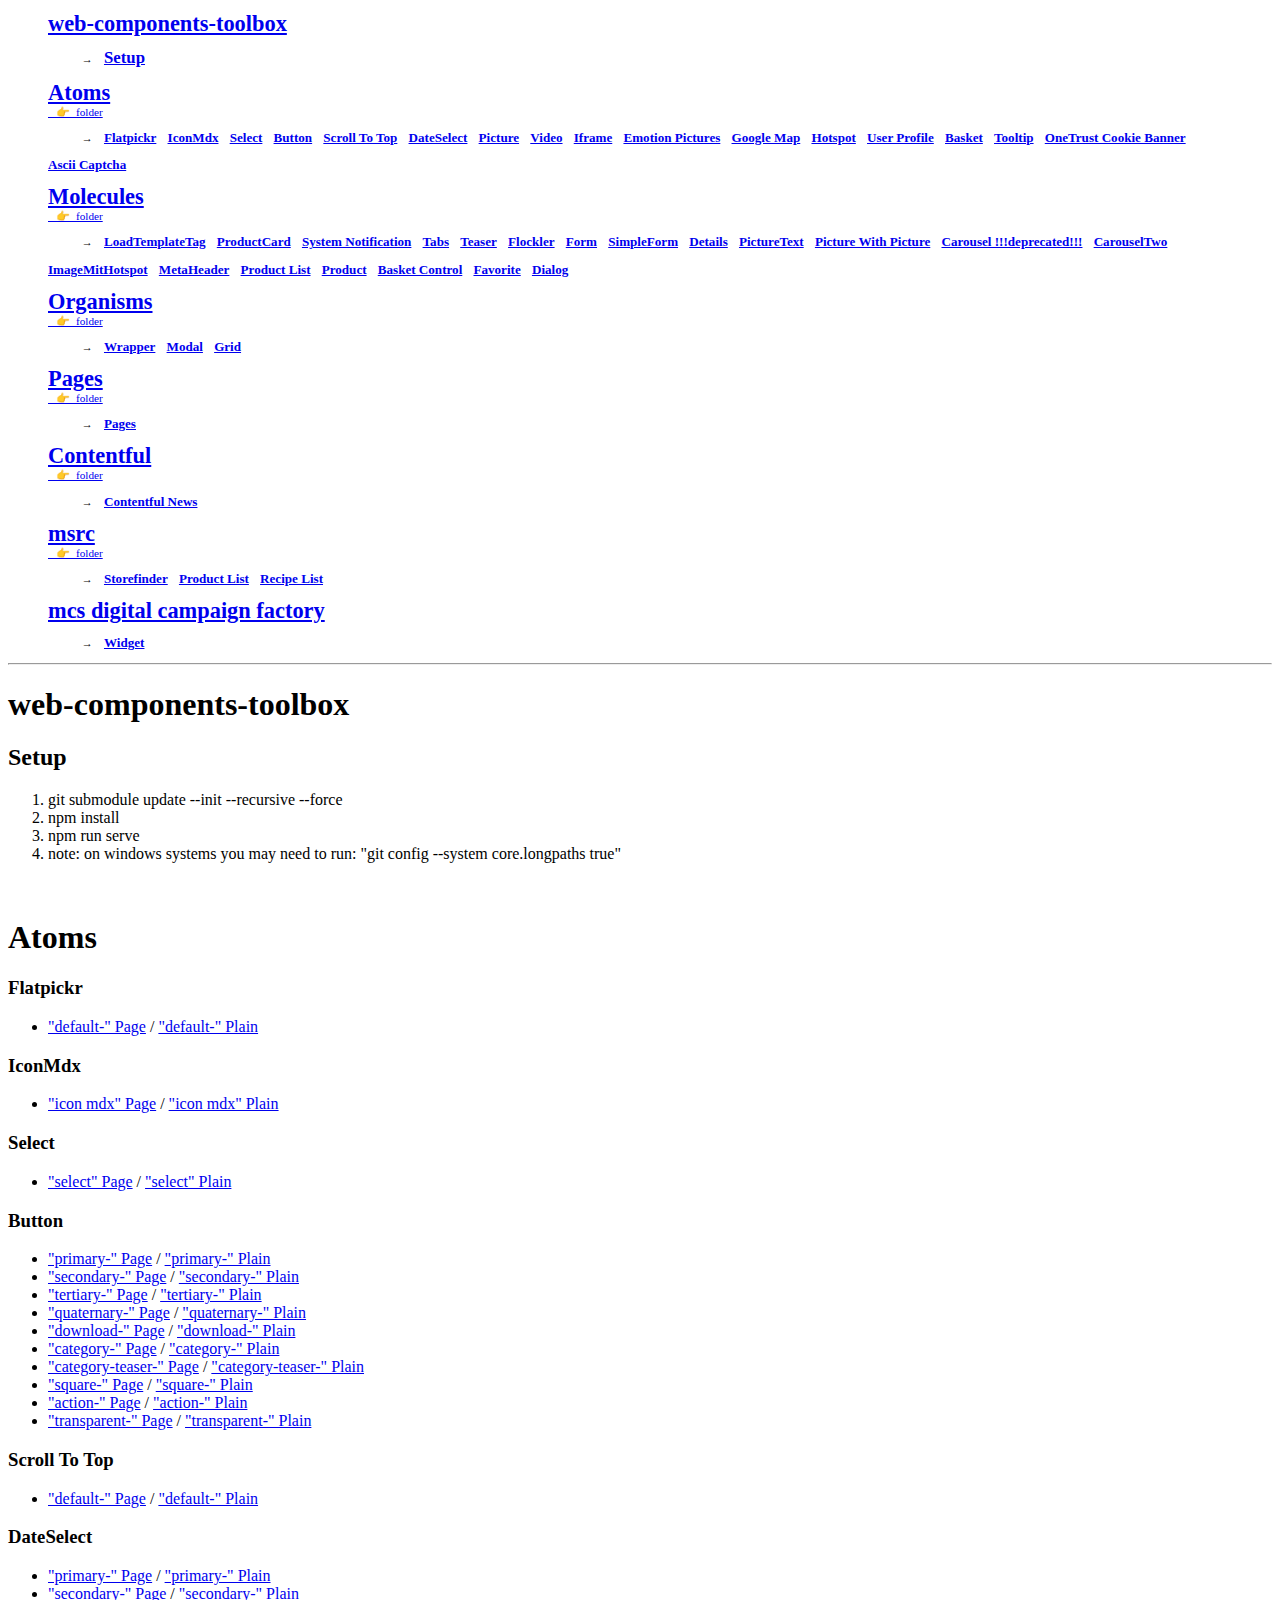
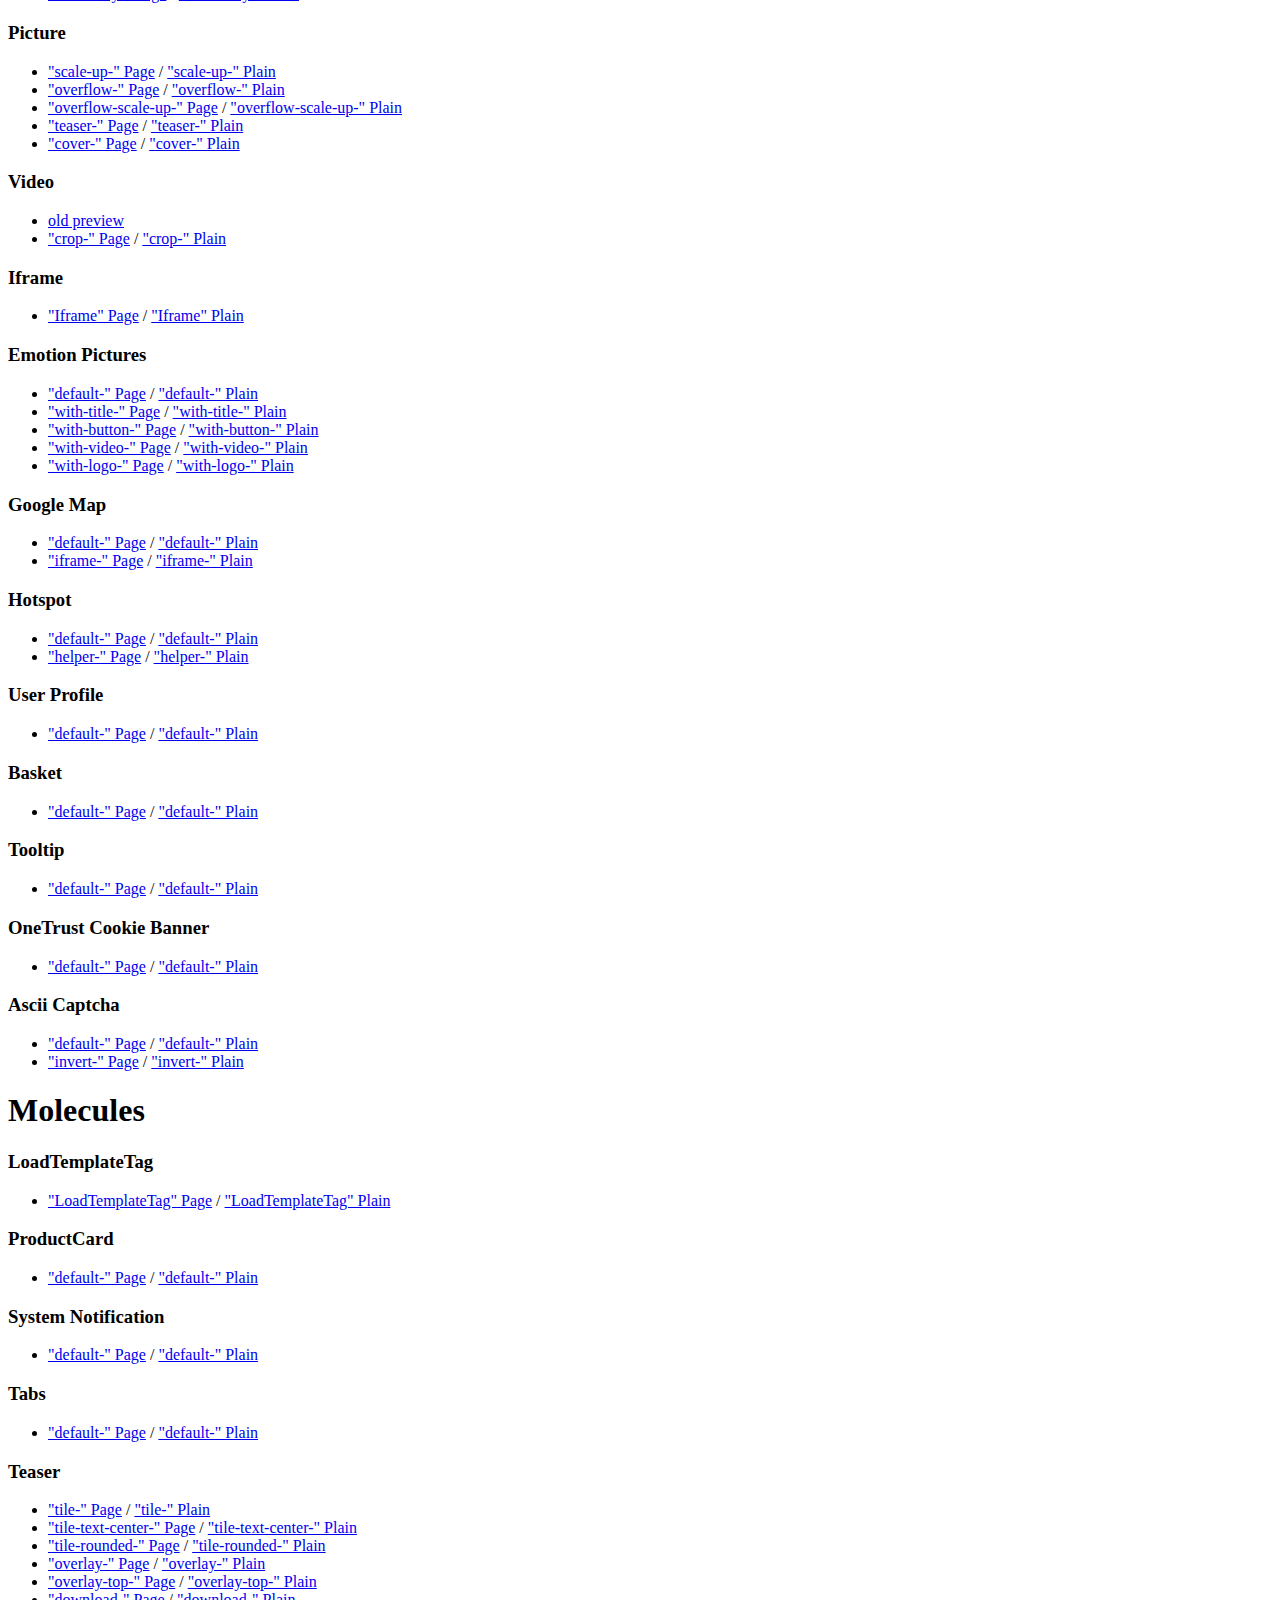
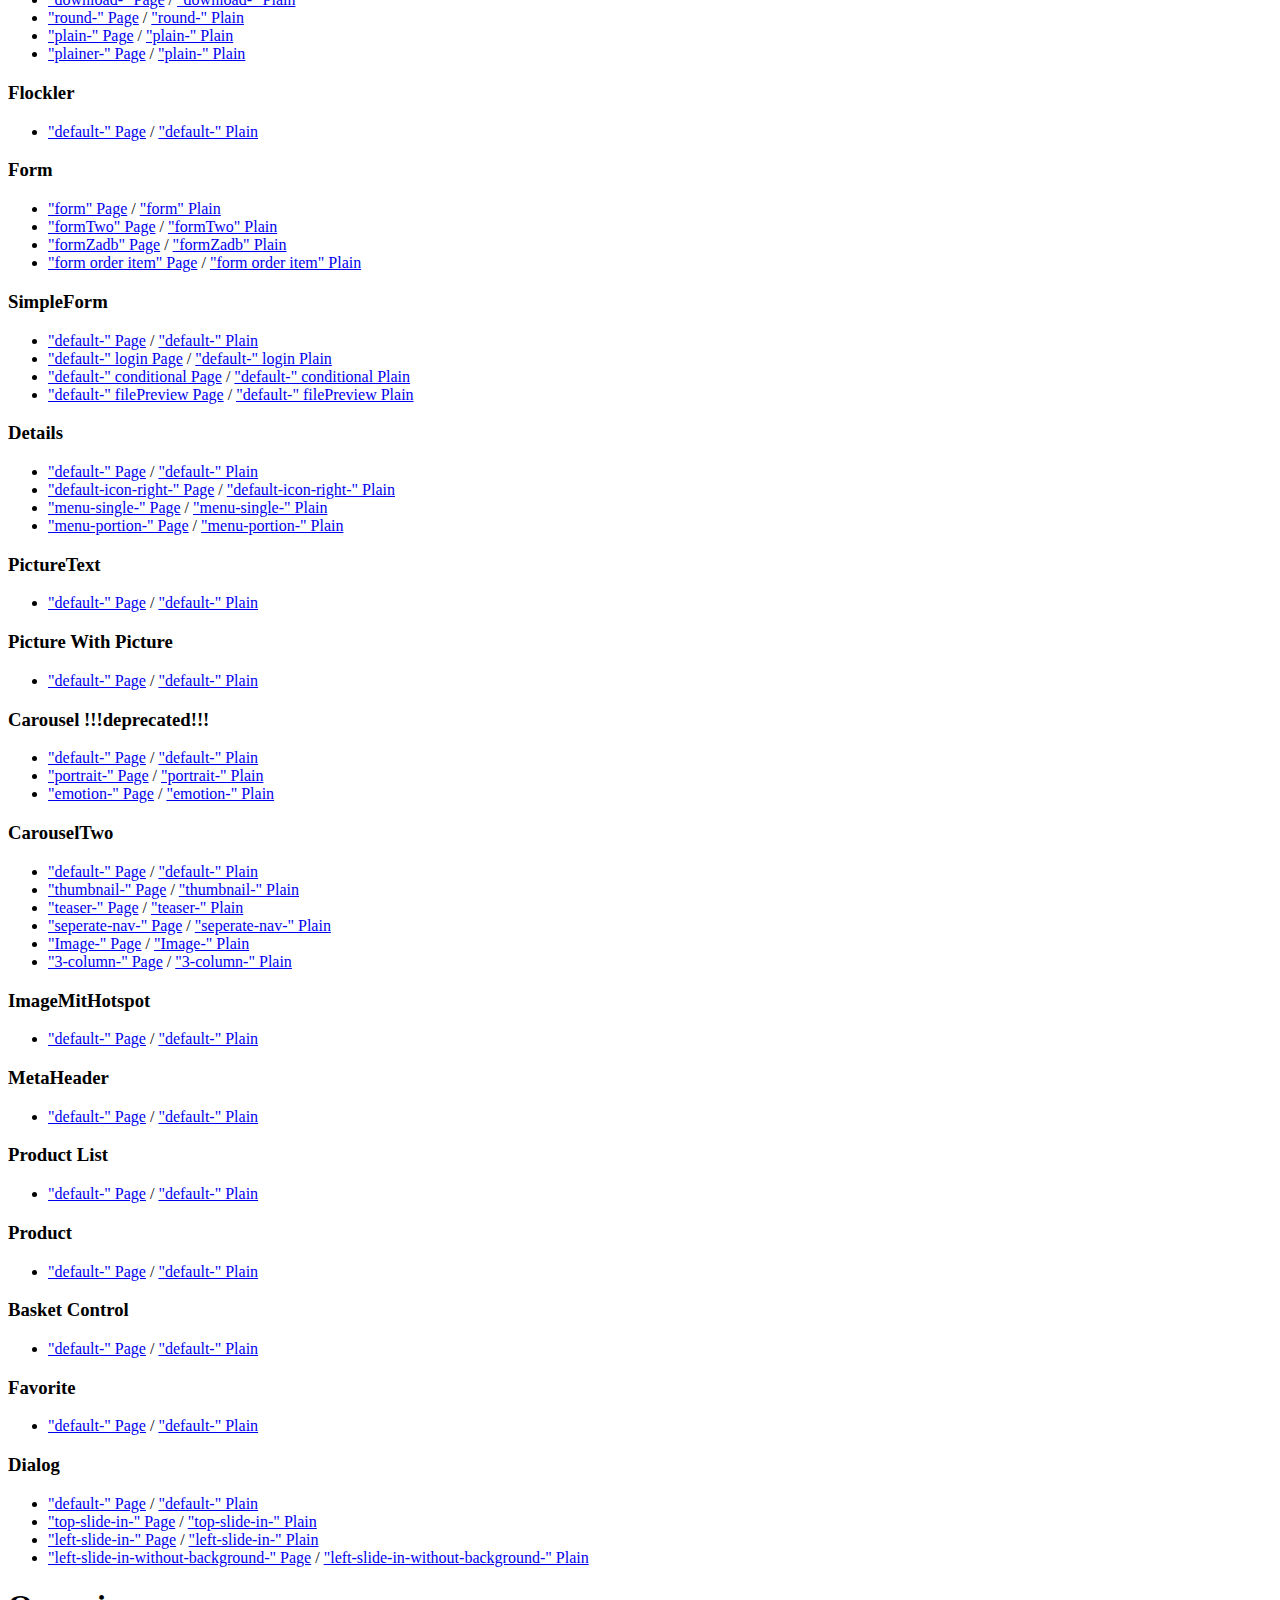
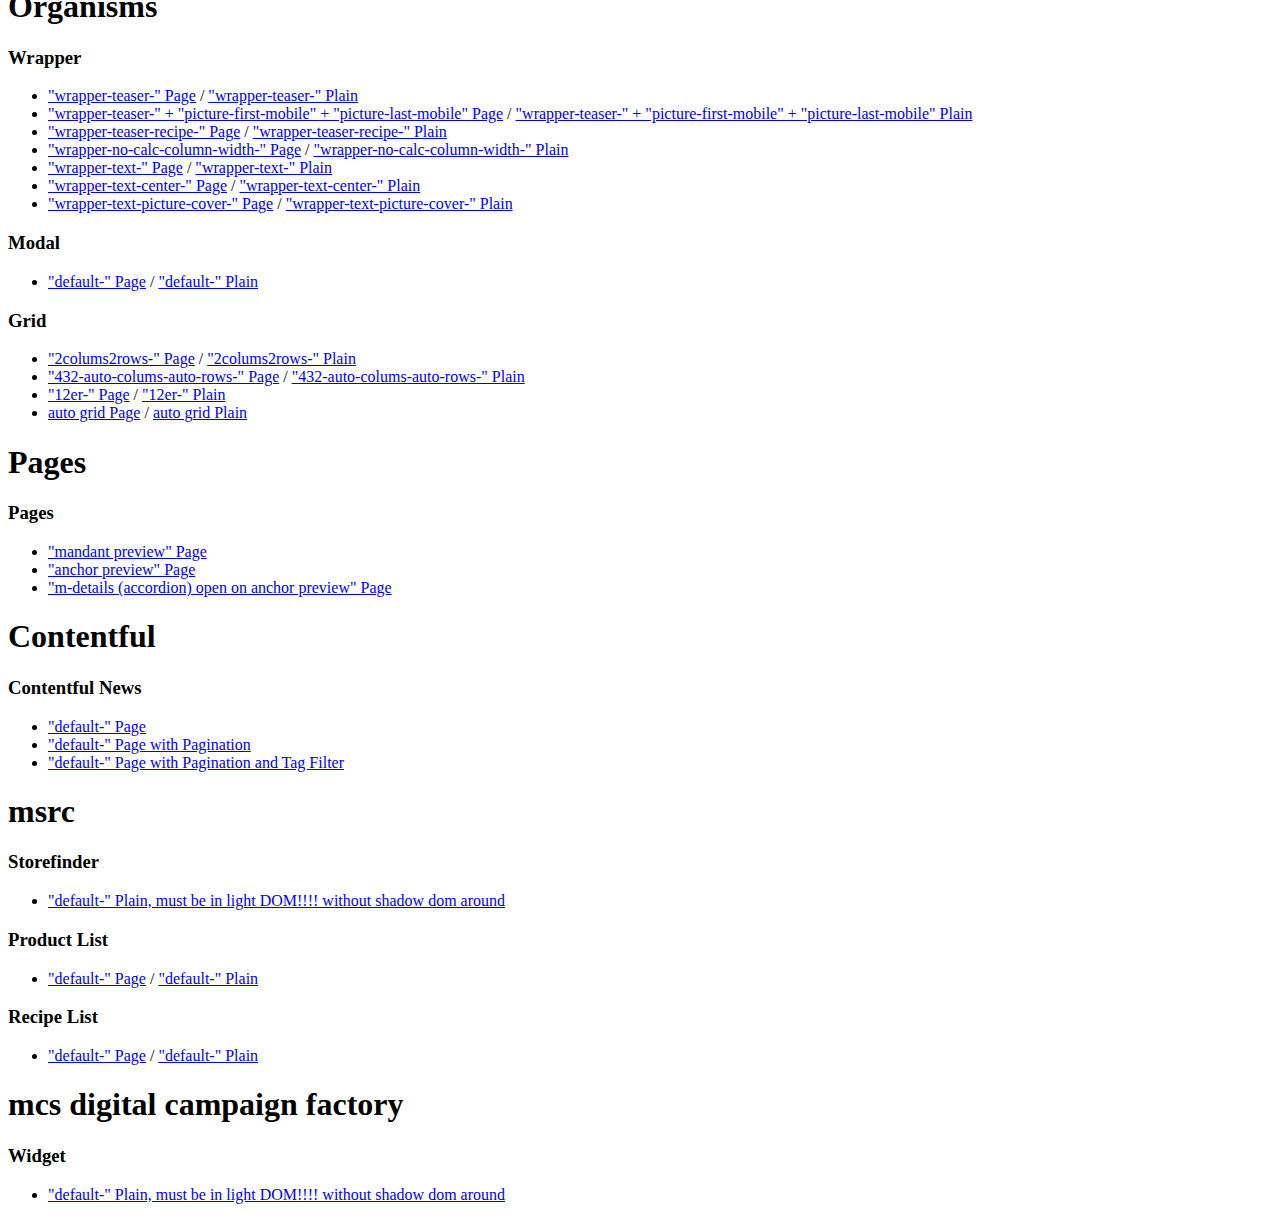
<file: index.html>
<!DOCTYPE html>
<html lang=en>

<head>
  <title>Overview</title>
</head>

<body>
  <hr>
  <h1>web-components-toolbox</h1>
  <h2>Setup</h2>
  <ol>
    <li>git submodule update --init --recursive --force</li>
    <li>npm install</li>
    <li>npm run serve</li>
    <li>note: on windows systems you may need to run: "git config --system core.longpaths true"</li>
  </ol>
  <br>
  <script>
    var headerFooterQuery = 'login=./src/es/components/msrc/login/default-/default-.html&logo=./src/es/components/atoms/logo/default-/default-.html&nav=./src/es/components/molecules/navigation/default-/default-.html&footer=./src/es/components/organisms/footer/default-/default-.html'
  </script>
  <h1>Atoms</h1>
  <h3>Flatpickr</h3>
  <div id=flatpickr></div>
  <script>
    document.querySelector('#flatpickr').innerHTML = /* HTML */`
      <ul>
        <li><a href="./docs/Template.html?${headerFooterQuery}&content=./src/es/components/atoms/flatpickr/default-/default-.html">"default-" Page</a> / <a href=./src/es/components/atoms/flatpickr/default-/default-.html>"default-" Plain</a></li>
      </ul>
    `
  </script>
  <h3>IconMdx</h3>
  <div id=iconMdx></div>
  <script>
    document.querySelector('#iconMdx').innerHTML = /* HTML */`
      <ul>
        <li><a href="./docs/Template.html?${headerFooterQuery}&content=./src/es/components/atoms/iconMdx/IconMdx.html">"icon mdx" Page</a> / <a href=./src/es/components/atoms/iconMdx/IconMdx.html>"icon mdx" Plain</a></li>
      </ul>
    `
  </script>
  <h3>Select</h3>
  <div id=select></div>
  <script>
    document.querySelector('#select').innerHTML = /* HTML */`
      <ul>
        <li><a href="./docs/Template.html?${headerFooterQuery}&content=./src/es/components/atoms/select/Select.html">"select" Page</a> / <a href=./src/es/components/atoms/select/Select.html>"select" Plain</a></li>
      </ul>
    `
  </script>
  <h3>Button</h3>
  <div id=button></div>
  <script>
    document.querySelector('#button').innerHTML = /* HTML */`
      <ul>
        <li><a href="./docs/Template.html?${headerFooterQuery}&content=./src/es/components/atoms/button/primary-/primary-.html">"primary-" Page</a> / <a href=./src/es/components/atoms/button/primary-/primary-.html>"primary-" Plain</a></li>
        <li><a href="./docs/Template.html?${headerFooterQuery}&content=./src/es/components/atoms/button/secondary-/secondary-.html">"secondary-" Page</a> / <a href=./src/es/components/atoms/button/secondary-/secondary-.html>"secondary-" Plain</a></li>
        <li><a href="./docs/Template.html?${headerFooterQuery}&content=./src/es/components/atoms/button/tertiary-/tertiary-.html">"tertiary-" Page</a> / <a href=./src/es/components/atoms/button/tertiary-/tertiary-.html>"tertiary-" Plain</a></li>
        <li><a href="./docs/Template.html?${headerFooterQuery}&content=./src/es/components/atoms/button/quaternary-/quaternary-.html">"quaternary-" Page</a> / <a href=./src/es/components/atoms/button/quaternary-/quaternary-.html>"quaternary-" Plain</a></li>
        <li><a href="./docs/Template.html?${headerFooterQuery}&content=./src/es/components/atoms/button/download-/download-.html">"download-" Page</a> / <a href=./src/es/components/atoms/button/download-/download-.html>"download-" Plain</a></li>
        <li><a href="./docs/Template.html?${headerFooterQuery}&content=./src/es/components/atoms/button/category-/category-.html">"category-" Page</a> / <a href=./src/es/components/atoms/button/category-/category-.html>"category-" Plain</a></li>
        <li><a href="./docs/Template.html?${headerFooterQuery}&content=./src/es/components/atoms/button/category-teaser-/category-teaser-.html">"category-teaser-" Page</a> / <a href=./src/es/components/atoms/button/category-teaser-/category-teaser-.html>"category-teaser-" Plain</a></li>
        <li><a href="./docs/Template.html?${headerFooterQuery}&content=./src/es/components/atoms/button/square-/square-.html">"square-" Page</a> / <a href=./src/es/components/atoms/button/square-/square-.html>"square-" Plain</a></li>
        <li><a href="./docs/Template.html?${headerFooterQuery}&content=./src/es/components/atoms/button/action-/action-.html">"action-" Page</a> / <a href=./src/es/components/atoms/button/action-/action-.html>"action-" Plain</a></li>
        <li><a href="./docs/Template.html?${headerFooterQuery}&content=./src/es/components/atoms/button/transparent-/transparent-.html">"transparent-" Page</a> / <a href=./src/es/components/atoms/button/transparent-/transparent-.html>"transparent-" Plain</a></li>
      </ul>
    `
  </script>
  <h3>Scroll To Top </h3>
  <div id=scrollToTop></div>
  <script>
    document.querySelector('#scrollToTop').innerHTML = /* HTML */`
          <ul>
            <li><a href="./docs/Template.html?${headerFooterQuery}&content=./src/es/components/atoms/scrollToTop/default-/default-.html">"default-" Page</a> / <a href=./src/es/components/atoms/scrollToTop/default-/default-.html>"default-" Plain</a></li>
          </ul>
        `
  </script>
  <h3>DateSelect</h3>
  <div id=date-select></div>
  <script>
    document.querySelector('#date-select').innerHTML = /* HTML */`
      <ul>
        <li><a href="./docs/Template.html?${headerFooterQuery}&content=./src/es/components/atoms/dateSelect/primary-/primary-.html">"primary-" Page</a> / <a href=./src/es/components/atoms/dateSelect/primary-/primary-.html>"primary-" Plain</a></li>
        <li><a href="./docs/Template.html?${headerFooterQuery}&content=./src/es/components/atoms/dateSelect/secondary-/secondary-.html">"secondary-" Page</a> / <a href=./src/es/components/atoms/dateSelect/secondary-/secondary-.html>"secondary-" Plain</a></li>
      </ul>
    `
  </script>
  <h3>Picture</h3>
  <div id=picture></div>
  <script>
    document.querySelector('#picture').innerHTML = /* HTML */`
      <ul>
        <li><a href="./docs/Template.html?${headerFooterQuery}&content=./src/es/components/atoms/picture/scale-up-/scale-up-.html">"scale-up-" Page</a> / <a href=./src/es/components/atoms/picture/scale-up-/scale-up-.html>"scale-up-" Plain</a></li>
        <li><a href="./docs/Template.html?${headerFooterQuery}&content=./src/es/components/atoms/picture/overflow-/overflow-.html">"overflow-" Page</a> / <a href=./src/es/components/atoms/picture/overflow-/overflow-.html>"overflow-" Plain</a></li>
        <li><a href="./docs/Template.html?${headerFooterQuery}&content=./src/es/components/atoms/picture/overflow-scale-up-/overflow-scale-up-.html">"overflow-scale-up-" Page</a> / <a href=./src/es/components/atoms/picture/overflow-scale-up-/overflow-scale-up-.html>"overflow-scale-up-" Plain</a></li>
        <li><a href="./docs/Template.html?${headerFooterQuery}&content=./src/es/components/molecules/teaser/tile-/tile-.html">"teaser-" Page</a> / <a href=./src/es/components/molecules/teaser/tile-/tile-.html>"teaser-" Plain</a></li>
        <li><a href="./docs/Template.html?${headerFooterQuery}&content=./src/es/components/atoms/picture/cover-/cover-.html">"cover-" Page</a> / <a href=./src/es/components/atoms/picture/cover-/cover-.html>"cover-" Plain</a></li>
      </ul>
    `
  </script>
  <h3>Video</h3>
  <div id=video></div>
  <script>
    document.querySelector('#video').innerHTML = /* HTML */`
      <ul>
        <li><a href="./docs/Template.html?${headerFooterQuery}&content=./src/es/components/atoms/video/Video.html">old preview</a></li>
        <li><a href="./docs/Template.html?${headerFooterQuery}&content=./src/es/components/atoms/video/crop-/crop-.html">"crop-" Page</a> / <a href=./src/es/components/atoms/picture/crop-/crop-.html>"crop-" Plain</a></li>
      </ul>
    `
  </script>
  <h3>Iframe</h3>
  <div id=iframe></div>
  <script>
    document.querySelector('#iframe').innerHTML = /* HTML */`
      <ul>
        <li><a href="./docs/Template.html?${headerFooterQuery}&content=./src/es/components/atoms/iframe/Iframe.html">"Iframe" Page</a> / <a href=./src/es/components/atoms/iframe/Iframe.html>"Iframe" Plain</a></li>
      </ul>
    `
  </script>
  <h3>Emotion Pictures</h3>
  <div id=emotion-pictures></div>
  <script>
    document.querySelector('#emotion-pictures').innerHTML = /* HTML */`
      <ul>
        <li><a href="./docs/Template.html?${headerFooterQuery}&content=./src/es/components/atoms/emotionPictures/default-/default-.html">"default-" Page</a> / <a href=./src/es/components/atoms/emotionPictures/default-/default-.html>"default-" Plain</a></li>
        <li><a href="./docs/Template.html?${headerFooterQuery}&content=./src/es/components/atoms/emotionPictures/with-title-/with-title-.html">"with-title-" Page</a> / <a href=./src/es/components/atoms/emotionPictures/with-title-/with-title-.html>"with-title-" Plain</a></li>
        <li><a href="./docs/Template.html?${headerFooterQuery}&content=./src/es/components/atoms/emotionPictures/with-button-/with-button-.html">"with-button-" Page</a> / <a href=./src/es/components/atoms/emotionPictures/with-button-/with-button-.html>"with-button-" Plain</a></li>
        <li><a href="./docs/Template.html?${headerFooterQuery}&content=./src/es/components/atoms/emotionPictures/with-video-/with-video-.html">"with-video-" Page</a> / <a href=./src/es/components/atoms/emotionPictures/with-video-/with-video-.html>"with-video-" Plain</a></li>
        <li><a href="./docs/Template.html?${headerFooterQuery}&content=./src/es/components/atoms/emotionPictures/with-logo-/with-logo-.html">"with-logo-" Page</a> / <a href=./src/es/components/atoms/emotionPictures/with-logo-/with-logo-.html>"with-logo-" Plain</a></li>
      </ul>
    `
  </script>
  <h3>Google Map</h3>
  <div id=google-map></div>
  <script>
    document.querySelector('#google-map').innerHTML = /* HTML */`
      <ul>
        <li><a href="./docs/Template.html?${headerFooterQuery}&content=./src/es/components/atoms/googleMaps/default-/default-.html">"default-" Page</a> / <a href=./src/es/components/atoms/googleMaps/default-/default-.html>"default-" Plain</a></li>
        <li><a href="./docs/Template.html?${headerFooterQuery}&content=./src/es/components/atoms/googleMaps/iframe-/iframe-.html">"iframe-" Page</a> / <a href=./src/es/components/atoms/googleMaps/iframe-/iframe-.html>"iframe-" Plain</a></li>
      </ul>
    `
  </script>
  <h3>Hotspot</h3>
  <div id=hotspot></div>
  <script>
    document.querySelector('#hotspot').innerHTML = /* HTML */`
      <ul>
        <li><a href="./docs/Template.html?${headerFooterQuery}&content=./src/es/components/atoms/hotspot/default-/default-.html">"default-" Page</a> / <a href=./src/es/components/atoms/hotspot/default-/default-.html>"default-" Plain</a></li>
        <li><a href="./docs/Template.html?${headerFooterQuery}&content=./src/es/components/atoms/hotspot/helper-/helper-.html">"helper-" Page</a> / <a href=./src/es/components/atoms/hotspot/helper-/helper-.html>"helper-" Plain</a></li>
      </ul>
    `
  </script>
  <h3>User Profile</h3>
  <div id=user-profile></div>
  <script>
    document.querySelector('#user-profile').innerHTML = /* HTML */`
      <ul>
        <li><a href="./docs/Template.html?${headerFooterQuery}&content=./src/es/components/atoms/userProfile/default-/default-.html">"default-" Page</a> / <a href=./src/es/components/atoms/userProfile/default-/default-.html>"default-" Plain</a></li>
      </ul>
    `
  </script>
  <h3>Basket</h3>
  <div id=basket></div>
  <script>
    document.querySelector('#basket').innerHTML = /* HTML */`
      <ul>
        <li><a href="./docs/Template.html?${headerFooterQuery}&content=./src/es/components/atoms/basket/default-/default-.html">"default-" Page</a> / <a href=./src/es/components/atoms/basket/default-/default-.html>"default-" Plain</a></li>
      </ul>
    `
  </script>
  <h3>Tooltip</h3>
  <div id=tooltip></div>
  <script>
    document.querySelector('#tooltip').innerHTML = /* HTML */`
      <ul>
        <li><a href="./docs/Template.html?${headerFooterQuery}&content=./src/es/components/atoms/tooltip/default-/default-.html">"default-" Page</a> / <a href=./src/es/components/atoms/tooltip/default-/default-.html>"default-" Plain</a></li>
      </ul>
    `
  </script>
  <h3>OneTrust Cookie Banner</h3>
  <div id=onetrust></div>
  <script>
    document.querySelector('#onetrust').innerHTML = /* HTML */`
      <ul>
        <li><a href="./docs/Template.html?${headerFooterQuery}&content=./src/es/components/atoms/onetrust/default-/default-.html">"default-" Page</a> / <a href=./src/es/components/atoms/onetrust/default-/default-.html>"default-" Plain</a></li>
      </ul>
    `
  </script>
  <h3>Ascii Captcha</h3>
  <div id=asciiCaptcha></div>
  <script>
    document.querySelector('#asciiCaptcha').innerHTML = /* HTML */`
      <ul>
        <li><a href="./docs/Template.html?${headerFooterQuery}&content=./src/es/components/atoms/asciiCaptcha/default-/default-.html">"default-" Page</a> / <a href=./src/es/components/atoms/asciiCaptcha/default-/default-.html>"default-" Plain</a></li>
        <li><a href="./docs/Template.html?${headerFooterQuery}&content=./src/es/components/atoms/asciiCaptcha/invert-/invert-.html">"invert-" Page</a> / <a href=./src/es/components/atoms/asciiCaptcha/invert-/invert-.html>"invert-" Plain</a></li>
      </ul>
    `
  </script>
  <h1>Molecules</h1>
  <h3>LoadTemplateTag</h3>
  <div id=load-template-tag></div>
  <script>
    document.querySelector('#load-template-tag').innerHTML = /* HTML */`
      <ul>
        <li><a href="./docs/Template.html?${headerFooterQuery}&content=./src/es/components/molecules/loadTemplateTag/LoadTemplateTag.html">"LoadTemplateTag" Page</a> / <a href=./src/es/components/molecules/loadTemplateTag/LoadTemplateTag.html>"LoadTemplateTag" Plain</a></li>
      </ul>
    `
  </script>
  <h3>ProductCard</h3>
  <div id=product-card></div>
  <script>
    document.querySelector('#product-card').innerHTML = /* HTML */`
      <ul>
        <li><a href="./docs/Template.html?${headerFooterQuery}&content=./src/es/components/molecules/productCard/default-/default-.html">"default-" Page</a> / <a href=./src/es/components/molecules/productCard/default-/default-.html>"default-" Plain</a></li>
      </ul>
    `
  </script>
  <h3>System Notification</h3>
  <div id=system-notification></div>
  <script>
    document.querySelector('#system-notification').innerHTML = /* HTML */`
      <ul>
        <li><a href="./docs/Template.html?${headerFooterQuery}&content=./src/es/components/molecules/systemNotification/default-/default-.html">"default-" Page</a> / <a href=./src/es/components/molecules/systemNotification/default-/default-.html>"default-" Plain</a></li>
      </ul>
    `
  </script>
  <h3>Tabs</h3>
  <div id=tabs></div>
  <script>
    document.querySelector('#tabs').innerHTML = /* HTML */`
      <ul>
        <li><a href="./docs/Template.html?${headerFooterQuery}&content=./src/es/components/molecules/tabs/default-/default-.html">"default-" Page</a> / <a href=./src/es/components/molecules/tabs/default-/default-.html>"default-" Plain</a></li>
      </ul>
    `
  </script>
  <h3>Teaser</h3>
  <div id=teaser></div>
  <script>
    document.querySelector('#teaser').innerHTML = /* HTML */`
      <ul>
        <li><a href="./docs/Template.html?${headerFooterQuery}&content=./src/es/components/molecules/teaser/tile-/tile-.html">"tile-" Page</a> / <a href=./src/es/components/molecules/teaser/tile-/tile-.html>"tile-" Plain</a></li>
        <li><a href="./docs/Template.html?${headerFooterQuery}&content=./src/es/components/molecules/teaser/tile-text-center-/tile-text-center-.html">"tile-text-center-" Page</a> / <a href=./src/es/components/molecules/teaser/tile-text-center-/tile-text-center-.html>"tile-text-center-" Plain</a></li>
        <li><a href="./docs/Template.html?${headerFooterQuery}&content=./src/es/components/molecules/teaser/tile-rounded-/tile-rounded-.html">"tile-rounded-" Page</a> / <a href=./src/es/components/molecules/teaser/tile-rounded-/tile-rounded-.html>"tile-rounded-" Plain</a></li>
        <li><a href="./docs/Template.html?${headerFooterQuery}&content=./src/es/components/molecules/teaser/overlay-/overlay-.html">"overlay-" Page</a> / <a href=./src/es/components/molecules/teaser/overlay-/overlay-.html>"overlay-" Plain</a></li>
        <li><a href="./docs/Template.html?${headerFooterQuery}&content=./src/es/components/molecules/teaser/overlay-top-/overlay-top-.html">"overlay-top-" Page</a> / <a href=./src/es/components/molecules/teaser/overlay-top-/overlay-top-.html>"overlay-top-" Plain</a></li>
        <li><a href="./docs/Template.html?${headerFooterQuery}&content=./src/es/components/molecules/teaser/download-/download-.html">"download-" Page</a> / <a href=./src/es/components/molecules/teaser/download-/download-.html>"download-" Plain</a></li>
        <li><a href="./docs/Template.html?${headerFooterQuery}&content=./src/es/components/molecules/teaser/round-/round-.html">"round-" Page</a> / <a href=./src/es/components/molecules/teaser/round-/round-.html>"round-" Plain</a></li>
        <li><a href="./docs/Template.html?${headerFooterQuery}&content=./src/es/components/molecules/teaser/plain-/plain-.html">"plain-" Page</a> / <a href=./src/es/components/molecules/teaser/plain-/plain-.html>"plain-" Plain</a></li>
        <li><a href="./docs/Template.html?${headerFooterQuery}&content=./src/es/components/molecules/teaser/plainer-/plainer-.html">"plainer-" Page</a> / <a href=./src/es/components/molecules/teaser/plainer-/plainer-.html>"plain-" Plain</a></li>
      </ul>
    `
  </script>
  <h3>Flockler</h3>
  <div id=flockler></div>
  <script>
    document.querySelector('#flockler').innerHTML = /* HTML */`
      <ul>
        <li><a href="./docs/Template.html?${headerFooterQuery}&content=./src/es/components/molecules/flockler/default-/default-.html">"default-" Page</a> / <a href=./src/es/components/molecules/flockler/default-/default-.html>"default-" Plain</a></li>
      </ul>
    `
  </script>
  <h3>Form</h3>
  <div id=form></div>
  <script>
    document.querySelector('#form').innerHTML = /* HTML */`
      <ul>
        <li><a href="./docs/Template.html?${headerFooterQuery}&content=./src/es/components/molecules/form/Form.html">"form" Page</a> / <a href=./src/es/components/molecules/form/Form.html>"form" Plain</a></li>
        <li><a href="./docs/Template.html?${headerFooterQuery}&content=./src/es/components/molecules/form/FormTwo.html">"formTwo" Page</a> / <a href=./src/es/components/molecules/form/FormTwo.html>"formTwo" Plain</a></li>
        <li><a href="./docs/Template.html?${headerFooterQuery}&content=./src/es/components/molecules/formZadb/FormZadb.html">"formZadb" Page</a> / <a href=./src/es/components/molecules/formZadb/FormZadb.html>"formZadb" Plain</a></li>
        <li><a href="./docs/Template.html?${headerFooterQuery}&content=./src/es/components/molecules/formOrderItem/default-/default-.html">"form order item" Page</a> / <a href=./src/es/components/molecules/formOrderItem/default-/default-.html>"form order item" Plain</a></li>
      </ul>
    `
  </script>
  <h3>SimpleForm</h3>
  <div id=simple-form></div>
  <script>
    document.querySelector('#simple-form').innerHTML = /* HTML */`
      <ul>
        <li>
          <a href="./docs/Template.html?${headerFooterQuery}&content=./src/es/components/molecules/simpleForm/default-/default-.html">"default-" Page</a> / 
          <a href=./src/es/components/molecules/simpleForm/default-/default-.html>"default-" Plain</a>
        </li>
        <li>
          <a href="./docs/Template.html?${headerFooterQuery}&content=./src/es/components/molecules/simpleForm/default-/login.html">"default-" login Page</a> / 
          <a href=./src/es/components/molecules/simpleForm/default-/login.html>"default-" login Plain</a>
        </li>
        <li>
          <a href="./docs/Template.html?${headerFooterQuery}&content=./src/es/components/molecules/simpleForm/default-/conditional.html">"default-" conditional Page</a> / 
          <a href=./src/es/components/molecules/simpleForm/default-/conditional.html>"default-" conditional Plain</a>
        </li>
        <li>
          <a href="./docs/Template.html?${headerFooterQuery}&content=./src/es/components/molecules/simpleForm/default-/filePreview.html">"default-" filePreview Page</a> / 
          <a href=./src/es/components/molecules/simpleForm/default-/filePreview.html>"default-" filePreview Plain</a>
        </li>
      </ul>
    `
  </script>
  <h3>Details</h3>
  <div id=details></div>
  <script>
    document.querySelector('#details').innerHTML = /* HTML */`
      <ul>
        <li><a href="./docs/Template.html?${headerFooterQuery}&content=./src/es/components/molecules/details/default-/default-.html">"default-" Page</a> / <a href=./src/es/components/molecules/details/default-/default-.html>"default-" Plain</a></li>
        <li><a href="./docs/Template.html?${headerFooterQuery}&content=./src/es/components/molecules/details/default-icon-right-/default-icon-right-.html">"default-icon-right-" Page</a> / <a href=./src/es/components/molecules/details/default-icon-right-/default-icon-right-.html>"default-icon-right-" Plain</a></li>
        <li><a href="./docs/Template.html?${headerFooterQuery}&content=./src/es/components/molecules/details/menu-single-/menu-single-.html">"menu-single-" Page</a> / <a href=./src/es/components/molecules/details/menu-single-/menu-single-.html>"menu-single-" Plain</a></li>
        <li><a href="./docs/Template.html?${headerFooterQuery}&content=./src/es/components/molecules/details/menu-portion-/menu-portion-.html">"menu-portion-" Page</a> / <a href=./src/es/components/molecules/details/menu-portion-/menu-portion-.html>"menu-portion-" Plain</a></li>
      </ul>
    `
  </script>
  <h3>PictureText</h3>
  <div id=pictureText></div>
  <script>
    document.querySelector('#pictureText').innerHTML = /* HTML */`
      <ul>
        <li><a href="./docs/Template.html?${headerFooterQuery}&content=./src/es/components/molecules/pictureText/default-/default-.html">"default-" Page</a> / <a href=./src/es/components/molecules/pictureText/default-/default-.html>"default-" Plain</a></li>
      </ul>
    `
  </script>
  <h3>Picture With Picture</h3>
  <div id=pictureWithPicture></div>
  <script>
    document.querySelector('#pictureWithPicture').innerHTML = /* HTML */`
      <ul>
        <li><a href="./docs/Template.html?${headerFooterQuery}&content=./src/es/components/molecules/pictureWithPicture/default-/default-.html">"default-" Page</a> / <a href=./src/es/components/molecules/pictureWithPicture/default-/default-.html>"default-" Plain</a></li>
      </ul>
    `
  </script>
  <h3>Carousel !!!deprecated!!!</h3>
  <div id=carousel></div>
  <script>
    document.querySelector('#carousel').innerHTML = /* HTML */`
      <ul>
        <li><a href="./docs/Template.html?${headerFooterQuery}&content=./src/es/components/molecules/carousel/default-/default-.html">"default-" Page</a> / <a href=./src/es/components/molecules/carousel/default-/default-.html>"default-" Plain</a></li>
        <li><a href="./docs/Template.html?${headerFooterQuery}&content=./src/es/components/molecules/carousel/portrait-/portrait-.html">"portrait-" Page</a> / <a href=./src/es/components/molecules/carousel/portrait-/portrait-.html>"portrait-" Plain</a></li>
        <li><a href="./docs/Template.html?${headerFooterQuery}&content=./src/es/components/molecules/carousel/emotion-/emotion-.html">"emotion-" Page</a> / <a href=./src/es/components/molecules/carousel/emotion-/emotion-.html>"emotion-" Plain</a></li>
      </ul>
    `
  </script>
  <h3>CarouselTwo</h3>
  <div id=carouselTwo></div>
  <script>
    document.querySelector('#carouselTwo').innerHTML = /* HTML */`
      <ul>
        <li><a href="./docs/Template.html?${headerFooterQuery}&content=./src/es/components/molecules/carouselTwo/default-/default-.html">"default-" Page</a> / <a href=./src/es/components/molecules/carouselTwo/default-/default-.html>"default-" Plain</a></li>
        <li><a href="./docs/Template.html?${headerFooterQuery}&content=./src/es/components/molecules/carouselTwo/thumbnail-/thumbnail-.html">"thumbnail-" Page</a> / <a href=./src/es/components/molecules/carouselTwo/thumbnail-/thumbnail-.html>"thumbnail-" Plain</a></li>
        <li><a href="./docs/Template.html?${headerFooterQuery}&content=./src/es/components/molecules/carouselTwo/teaser-/teaser-.html">"teaser-" Page</a> / <a href=./src/es/components/molecules/carouselTwo/teaser-/teaser-.html>"teaser-" Plain</a></li>
        <li><a href="./docs/Template.html?${headerFooterQuery}&content=./src/es/components/molecules/carouselTwo/seperate-nav-/seperate-nav-.html">"seperate-nav-" Page</a> / <a href=./src/es/components/molecules/carouselTwo/seperate-nav-/seperate-nav-.html>"seperate-nav-" Plain</a></li>
        <li><a href="./docs/Template.html?${headerFooterQuery}&content=./src/es/components/molecules/carouselTwo/image-/image-.html">"Image-" Page</a> / <a href=./src/es/components/molecules/carouselTwo/image-/image-.html>"Image-" Plain</a></li>
        <li><a href="./docs/Template.html?${headerFooterQuery}&content=./src/es/components/molecules/carouselTwo/3-column-/3-column-.html">"3-column-" Page</a> / <a href=./src/es/components/molecules/carouselTwo/3-column-/3-column-.html>"3-column-" Plain</a></li>
      </ul>
    `
  </script>
  <h3>ImageMitHotspot</h3>
  <div id=imageMitHotspot></div>
  <script>
    document.querySelector('#imageMitHotspot').innerHTML = /* HTML */`
      <ul>
        <li><a href="./docs/Template.html?${headerFooterQuery}&content=./src/es/components/molecules/imageHotspot/ImageHotspot.html">"default-" Page</a> / <a href=./src/es/components/molecules/imageHotspot/ImageHotspot.html>"default-" Plain</a></li>
      </ul>
    `
  </script>
  <h3>MetaHeader</h3>
  <div id=metaheader></div>
  <script>
    document.querySelector('#metaheader').innerHTML = /* HTML */`
      <ul>
        <li><a href="./docs/Template.html?${headerFooterQuery}&content=./src/es/components/molecules/metaHeader/default-/default-.html">"default-" Page</a> / <a href=./src/es/components/molecules/metaHeader/default-/default-.html>"default-" Plain</a></li>
      </ul>
    `
  </script>
  <h3>Product List</h3>
  <div id=product-list></div>
  <script>
    document.querySelector('#product-list').innerHTML = /* HTML */`
      <ul>
        <li><a href="./docs/Template.html?${headerFooterQuery}&content=./src/es/components/molecules/productList/default-/default-.html">"default-" Page</a> / <a href=./src/es/components/molecules/productList/default-/default-.html>"default-" Plain</a></li>
      </ul>
    `
  </script>
  <h3>Product</h3>
  <div id=product></div>
  <script>
    document.querySelector('#product').innerHTML = /* HTML */`
      <ul>
        <li><a href="./docs/Template.html?${headerFooterQuery}&content=./src/es/components/molecules/product/default-/default-.html">"default-" Page</a> / <a href=./src/es/components/molecules/product/default-/default-.html>"default-" Plain</a></li>
      </ul>
    `
  </script>
  <h3>Basket Control</h3>
  <div id=basket-control></div>
  <script>
    document.querySelector('#basket-control').innerHTML = /* HTML */`
      <ul>
        <li><a href="./docs/Template.html?${headerFooterQuery}&content=./src/es/components/molecules/basketControl/default-/default-.html">"default-" Page</a> / <a href=./src/es/components/molecules/basketControl/default-/default-.html>"default-" Plain</a></li>
      </ul>
    `
  </script>
  <h3>Favorite</h3>
  <div id=favorite></div>
  <script>
    document.querySelector('#favorite').innerHTML = /* HTML */`
      <ul>
        <li><a href="./docs/Template.html?${headerFooterQuery}&content=./src/es/components/molecules/favorite/default-/default-.html">"default-" Page</a> / <a href=./src/es/components/molecules/favorite/default-/default-.html>"default-" Plain</a></li>
      </ul>
    `
  </script>
  <h3>Dialog</h3>
  <div id=dialog></div>
  <script>
    document.querySelector('#dialog').innerHTML = /* HTML */`
      <ul>
        <li><a href="./docs/Template.html?${headerFooterQuery}&content=./src/es/components/molecules/dialog/default-/default-.html">"default-" Page</a> / <a href=./src/es/components/molecules/dialog/default-/default-.html>"default-" Plain</a></li>
        <li><a href="./docs/Template.html?${headerFooterQuery}&content=./src/es/components/molecules/dialog/top-slide-in-/top-slide-in-.html">"top-slide-in-" Page</a> / <a href=./src/es/components/molecules/dialog/top-slide-in-/top-slide-in-.html>"top-slide-in-" Plain</a></li>
        <li><a href="./docs/Template.html?${headerFooterQuery}&content=./src/es/components/molecules/dialog/left-slide-in-/left-slide-in-.html">"left-slide-in-" Page</a> / <a href=./src/es/components/molecules/dialog/left-slide-in-/left-slide-in-.html>"left-slide-in-" Plain</a></li>
        <li><a href="./docs/Template.html?${headerFooterQuery}&content=./src/es/components/molecules/dialog/left-slide-in-without-background-/left-slide-in-without-background-.html">"left-slide-in-without-background-" Page</a> / <a href=./src/es/components/molecules/dialog/left-slide-in-without-background-/left-slide-in-without-background-.html>"left-slide-in-without-background-" Plain</a></li>
      </ul>
    `
  </script>
  <h1>Organisms</h1>
  <h3>Wrapper</h3>
  <div id=wrapper></div>
  <script>
    document.querySelector('#wrapper').innerHTML = /* HTML */`
      <ul>
        <li><a href="./docs/Template.html?${headerFooterQuery}&content=./src/es/components/molecules/teaser/tile-/tile-.html">"wrapper-teaser-" Page</a> / <a href=./src/es/components/molecules/teaser/tile-/tile-.html>"wrapper-teaser-" Plain</a></li>
        <li><a href="./docs/Template.html?${headerFooterQuery}&content=./src/es/components/organisms/wrapper/teaser-/teaser-.html">"wrapper-teaser-" + "picture-first-mobile" + "picture-last-mobile" Page</a> / <a href=./src/es/components/organisms/wrapper/teaser-/teaser-.html>"wrapper-teaser-" + "picture-first-mobile" + "picture-last-mobile" Plain</a></li>
        <li><a href="./docs/Template.html?${headerFooterQuery}&content=./src/es/components/organisms/wrapper/teaser-recipe-/teaser-recipe-.html">"wrapper-teaser-recipe-" Page</a> / <a href=./src/es/components/organisms/wrapper/teaser-recipe-/teaser-recipe-.html>"wrapper-teaser-recipe-" Plain</a></li>
        <li><a href="./docs/Template.html?${headerFooterQuery}&content=./src/es/components/organisms/wrapper/no-calc-column-width-/no-calc-column-width-.html">"wrapper-no-calc-column-width-" Page</a> / <a href=./src/es/components/organisms/wrapper/no-calc-column-width-/no-calc-column-width-.html>"wrapper-no-calc-column-width-" Plain</a></li>
        <li><a href="./docs/Template.html?${headerFooterQuery}&content=./src/es/components/organisms/wrapper/text-/text-.html">"wrapper-text-" Page</a> / <a href=./src/es/components/organisms/wrapper/text-/text-.html>"wrapper-text-" Plain</a></li>
        <li><a href="./docs/Template.html?${headerFooterQuery}&content=./src/es/components/organisms/wrapper/text-center-/text-center-.html">"wrapper-text-center-" Page</a> / <a href=./src/es/components/organisms/wrapper/text-center-/text-center-.html>"wrapper-text-center-" Plain</a></li>
        <li><a href="./docs/Template.html?${headerFooterQuery}&content=./src/es/components/organisms/wrapper/text-picture-cover-/text-picture-cover-.html">"wrapper-text-picture-cover-" Page</a> / <a href=./src/es/components/organisms/wrapper/text-picture-cover-/text-picture-cover-.html>"wrapper-text-picture-cover-" Plain</a></li>
      </ul>
    `
  </script>
  <h3>Modal</h3>
  <div id=modal></div>
  <script>
    document.querySelector('#modal').innerHTML = /* HTML */`
      <ul>
        <li><a href="./docs/Template.html?${headerFooterQuery}&content=./src/es/components/organisms/modal/default-/default-.html">"default-" Page</a> / <a href=./src/es/components/organisms/modal/default-/default-.html>"default-" Plain</a></li>
      </ul>
    `
  </script>
  <h3>Grid</h3>
  <div id=grid></div>
  <script>
    document.querySelector('#grid').innerHTML = /* HTML */`
      <ul>
        <li><a href="./docs/Template.html?${headerFooterQuery}&content=./src/es/components/organisms/grid/2colums2rows-/2colums2rows-.html">"2colums2rows-" Page</a> / <a href=./src/es/components/organisms/grid/2colums2rows-/2colums2rows-.html>"2colums2rows-" Plain</a></li>
        <li><a href="./docs/Template.html?${headerFooterQuery}&content=./src/es/components/organisms/grid/432-auto-colums-auto-rows-/432-auto-colums-auto-rows-.html">"432-auto-colums-auto-rows-" Page</a> / <a href=./src/es/components/organisms/grid/432-auto-colums-auto-rows-/432-auto-colums-auto-rows-.html>"432-auto-colums-auto-rows-" Plain</a></li>
        <li><a href="./docs/Template.html?${headerFooterQuery}&content=./src/es/components/organisms/grid/12er-/12er-.html">"12er-" Page</a> / <a href=./src/es/components/organisms/grid/12er-/12er-.html>"12er-" Plain</a></li>
        <li><a href="./docs/Template.html?${headerFooterQuery}&content=./src/es/components/organisms/grid/grid.html">auto grid Page</a> / <a href=./src/es/components/organisms/grid/grid.html>auto grid Plain</a></li>
        
      </ul>
    `
  </script>
  <h1>Pages</h1>
  <h3>Pages</h3>
  <div id=pages></div>
  <script>
    document.querySelector('#pages').innerHTML = /* HTML */`
      <ul>
        <li><a href="./docs/Template.html?${headerFooterQuery}&content=../../../../src/es/components/pages/Home.html">"mandant preview" Page</a></li>
        <li><a href="./docs/Template.html?${headerFooterQuery}&content=../../../../src/es/components/pages/Home.html#testAnchor">"anchor preview" Page</a></li>
        <li><a href="./docs/Template.html?${headerFooterQuery}&content=../../../../src/es/components/pages/Home.html#der-bessere-weg">"m-details (accordion) open on anchor preview" Page</a></li>
      </ul>
    `
  </script>
  <h1>Contentful</h1>
  <h3>Contentful News</h3>
  <div id=contentful></div>
  <script>
    document.querySelector('#contentful').innerHTML = /* HTML */`
      <ul>
        <li><a href="./docs/Template.html?${headerFooterQuery}&content=./src/es/components/contentful/newsList/default-/default-.html">"default-" Page</a></li>
        <li><a href="./docs/Template.html?${headerFooterQuery}&content=./src/es/components/contentful/newsList/default-/pagination-default-.html">"default-" Page with Pagination</a></li>
        <li><a href="./docs/Template.html?${headerFooterQuery}&content=./src/es/components/contentful/newsList/default-/pagination-filter-default-.html">"default-" Page with Pagination and Tag Filter</a></li>
      </ul>
    `
  </script>
  <h1>msrc</h1>
  <h3>Storefinder</h3>
  <div id=storeFinder></div>
  <script>
    document.querySelector('#storeFinder').innerHTML = /* HTML */`
      <ul>
        <li><a href="./src/es/components/msrc/storeFinder/default-/default-.html">"default-" Plain, must be in light DOM!!!! without shadow dom around</a></li>
      </ul>
    `
  </script>
  <h3>Product List</h3>
  <div id=productList></div>
  <script>
    document.querySelector('#productList').innerHTML = /* HTML */`
      <ul>
        <li><a href="./docs/Template.html?${headerFooterQuery}&content=./src/es/components/msrc/productList/default-/default-.html">"default-" Page</a> / <a href=./src/es/components/msrc/productList/default-/default-.html>"default-" Plain</a></li>
      </ul>
    `
  </script>
  <h3>Recipe List</h3>
  <div id=recipeList></div>
  <script>
    document.querySelector('#recipeList').innerHTML = /* HTML */`
      <ul>
        <li><a href="./docs/Template.html?${headerFooterQuery}&content=./src/es/components/molecules/recipeList/default-/default-.html">"default-" Page</a> / <a href=./src/es/components/molecules/recipeList/default-/default-.html>"default-" Plain</a></li>
      </ul>
    `
  </script>
  <h1>mcs digital campaign factory</h1>
  <h3>Widget</h3>
  <div id=widget></div>
  <script>
    document.querySelector('#widget').innerHTML = /* HTML */`
      <ul>
        <li><a href="./src/es/components/mcs/widget/default-/default-.html">"default-" Plain, must be in light DOM!!!! without shadow dom around</a></li>
      </ul>
    `
  </script>
</body>
<script>
  const ul = document.createElement('ul')
  ul.classList.add('overview')
  document.body.querySelectorAll('h1,h2,h3,h4,h5,h6').forEach(node => {
    const li = document.createElement('li')
    const a = document.createElement('a')
    li.appendChild(a)
    // add a direct link to the folder
    const folderLink = location.href.replace(location.hash, '') + 'src' + node.nextElementSibling.nextElementSibling.querySelector('[href]')?.getAttribute('href').split('/src').filter(str => str.includes(node.textContent.replace(/\s/, '').toLowerCase()))[0]?.match(new RegExp('.*?' + node.textContent.replace(/\s/, '').toLowerCase(), 'g'))
    if (!folderLink.includes('undefined')) {
      const folderA = document.createElement('a')
      folderA.setAttribute('href', folderLink)
      folderA.setAttribute('target', '_blank')
      folderA.innerHTML = '&nbsp;&nbsp;&nbsp;👉&nbsp;&nbsp;folder'
      li.appendChild(folderA)
    }
    let id
    node.setAttribute('id', (id = node.textContent.replace(/\s/, '')))
    a.setAttribute('href', `#${id}`)
    let clone
    a.appendChild((clone = node.cloneNode(true)))
    clone.removeAttribute('id')
    ul.appendChild(li)
  })
  document.body.prepend(ul)
</script>
<style>
  .overview {
    font-size: 0.7em;
    display: flex;
    flex-wrap: wrap;
    gap: 1em;
    align-items: baseline;
    list-style: none;
  }

  .overview h1,
  .overview h2,
  .overview h3,
  .overview h4,
  .overview h5,
  .overview h6 {
    margin: 0;
  }

  .overview>li:has(h1) {
    width: 100%;
  }

  .overview>li:has(h1)+* {
    align-items: baseline;
    display: flex;
    margin-left: 3em;
  }

  .overview>li:has(h1)+*::before {
    content: '→';
    margin-right: 1em;
  }
</style>

</html>
</file>
